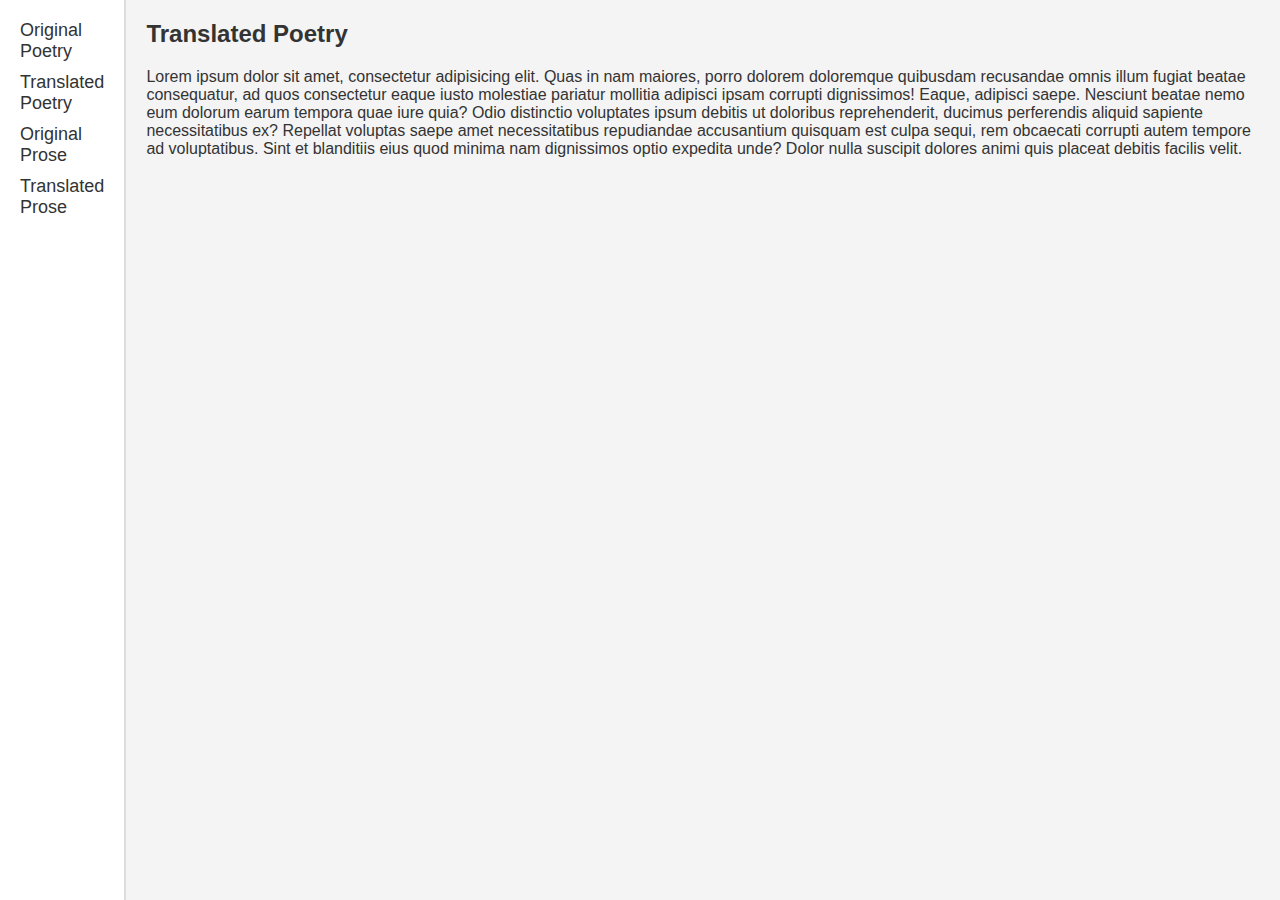
<file: translated-poetry.html>
<!DOCTYPE html>
<html lang="en">
<head>
    <meta charset="UTF-8">
    <meta name="viewport" content="width=device-width, initial-scale=1.0">
    <title>Poetry and Prose</title>
    <link rel="stylesheet" href="styles.css">
</head>
<body>

    <div class="container">
        <!-- Left Navigation -->
        <nav class="sidebar">
            <ul>
                <li><a href="./index.html">Original Poetry</a></li>
                <li><a href="./translated-poetry.html">Translated Poetry</a></li>
                <li><a href="./original-prose.html">Original Prose</a></li>
                <li><a href="./translated-prose.html">Translated Prose</a></li>
            </ul>
        </nav>

        <!-- Main Content -->
        <main class="content">
            <!-- Translated Poetry Section -->
            <section id="translated-poetry">
                <h2>Translated Poetry</h2>
                <div class="poem-list">
                    <!-- Content here will be dynamically generated by DecapCMS -->
                    <p>Lorem ipsum dolor sit amet, consectetur adipisicing elit. Quas in nam maiores, porro dolorem doloremque quibusdam recusandae omnis illum fugiat beatae consequatur, ad quos consectetur eaque iusto molestiae pariatur mollitia adipisci ipsam corrupti dignissimos! Eaque, adipisci saepe. Nesciunt beatae nemo eum dolorum earum tempora quae iure quia? Odio distinctio voluptates ipsum debitis ut doloribus reprehenderit, ducimus perferendis aliquid sapiente necessitatibus ex? Repellat voluptas saepe amet necessitatibus repudiandae accusantium quisquam est culpa sequi, rem obcaecati corrupti autem tempore ad voluptatibus. Sint et blanditiis eius quod minima nam dignissimos optio expedita unde? Dolor nulla suscipit dolores animi quis placeat debitis facilis velit.
                    </p>
                </div>
            </section>
        </main>
    </div>

</body>
</html>
</file>
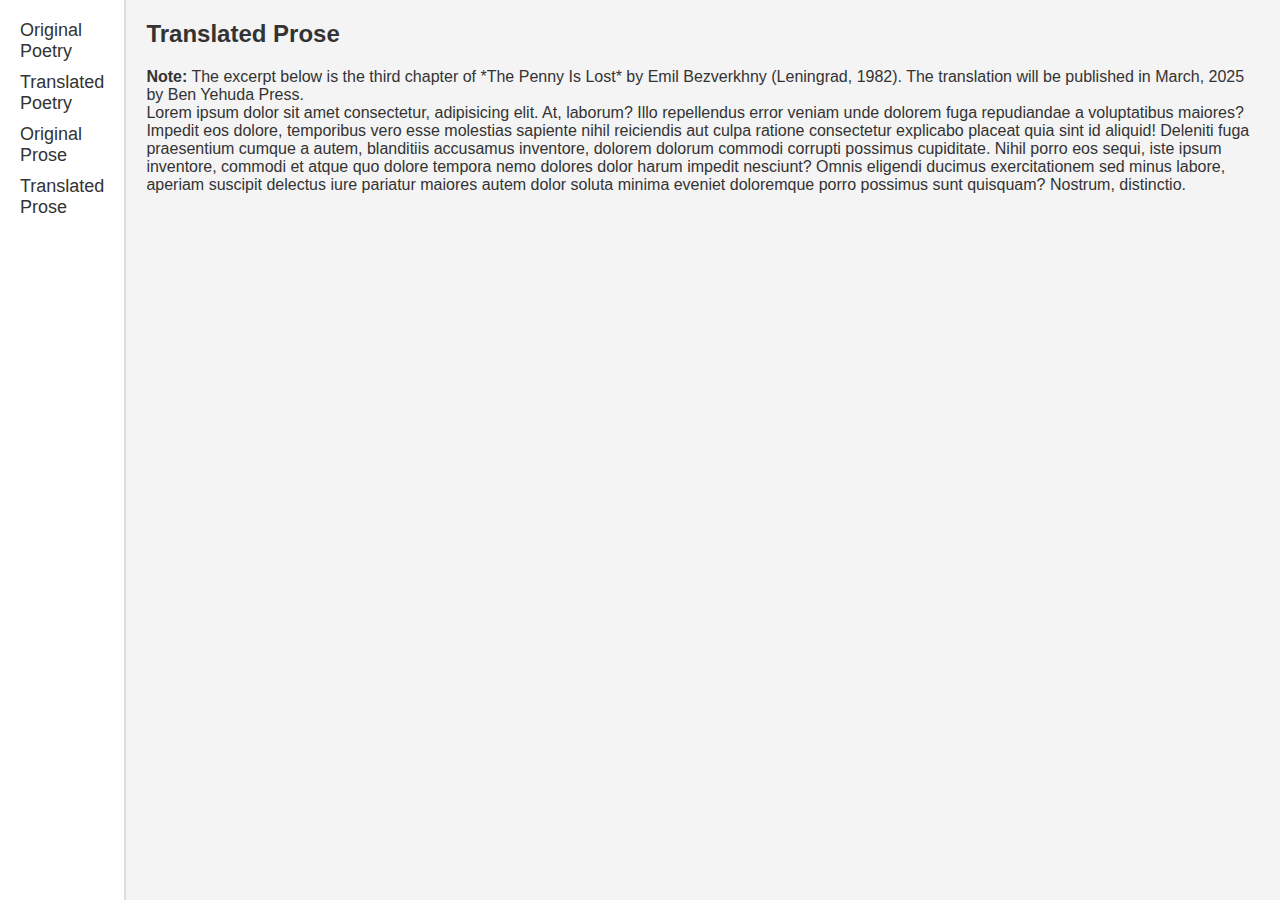
<file: translated-prose.html>
<!DOCTYPE html>
<html lang="en">
<head>
    <meta charset="UTF-8">
    <meta name="viewport" content="width=device-width, initial-scale=1.0">
    <title>Poetry and Prose</title>
    <link rel="stylesheet" href="styles.css">
</head>
<body>

    <div class="container">
        <!-- Left Navigation -->
        <nav class="sidebar">
            <ul>
                <li><a href="./index.html">Original Poetry</a></li>
                <li><a href="./translated-poetry.html">Translated Poetry</a></li>
                <li><a href="./original-prose.html">Original Prose</a></li>
                <li><a href="./translated-prose.html">Translated Prose</a></li>
            </ul>
        </nav>

        <!-- Main Content -->
        <main class="content">
            <!-- Translated Prose Section -->
            <section id="translated-prose">
                <h2>Translated Prose</h2>
                <div class="prose-list">
                    <p><strong>Note:</strong> The excerpt below is the third chapter of *The Penny Is Lost* by Emil Bezverkhny (Leningrad, 1982). The translation will be published in March, 2025 by Ben Yehuda Press.</p>
                    <!-- Content here will be dynamically generated by DecapCMS -->
                     Lorem ipsum dolor sit amet consectetur, adipisicing elit. At, laborum? Illo repellendus error veniam unde dolorem fuga repudiandae a voluptatibus maiores? Impedit eos dolore, temporibus vero esse molestias sapiente nihil reiciendis aut culpa ratione consectetur explicabo placeat quia sint id aliquid! Deleniti fuga praesentium cumque a autem, blanditiis accusamus inventore, dolorem dolorum commodi corrupti possimus cupiditate. Nihil porro eos sequi, iste ipsum inventore, commodi et atque quo dolore tempora nemo dolores dolor harum impedit nesciunt? Omnis eligendi ducimus exercitationem sed minus labore, aperiam suscipit delectus iure pariatur maiores autem dolor soluta minima eveniet doloremque porro possimus sunt quisquam? Nostrum, distinctio.
                </div>
            </section>
        </main>
    </div>

</body>
</html>
</file>
<file: styles.css>
/* General reset */
* {
    margin: 0;
    padding: 0;
    box-sizing: border-box;
}

body {
    font-family: Arial, sans-serif;
    background-color: #f4f4f4;
    color: #333;
}

/* Layout */
.container {
    display: flex;
    height: 100vh;
}

.sidebar {
    width: 250px;
    background-color: #fff;
    padding: 20px;
    border-right: 2px solid #ddd;
}

.sidebar ul {
    list-style-type: none;
}

.sidebar ul li {
    margin-bottom: 10px;
}

.sidebar ul li a {
    text-decoration: none;
    color: #333;
    font-size: 18px;
}

.content {
    flex-grow: 1;
    padding: 20px;
}

section {
    margin-bottom: 40px;
}

h2 {
    font-size: 24px;
    margin-bottom: 10px;
}

.poem-list, .prose-list {
    margin-top: 20px;
}

.poem-list div, .prose-list div {
    margin-bottom: 20px;
    padding-bottom: 20px;
    border-bottom: 1px solid #ddd;
}
</file>
